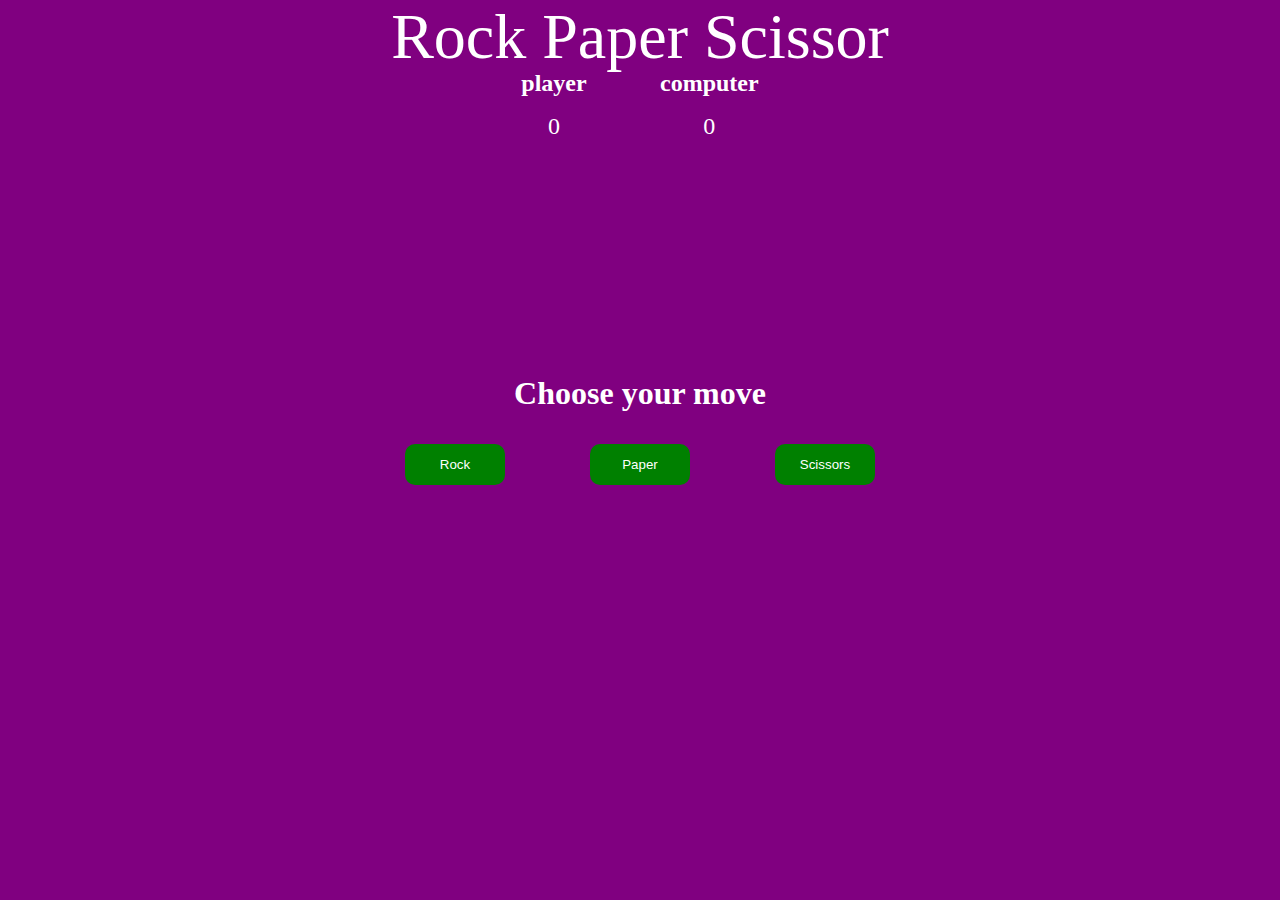
<file: index.html>
<!DOCTYPE html>
<html lang="en">
<head>
    <meta charset="UTF-8">
    <meta http-equiv="X-UA-Compatible" content="IE=edge">
    <meta name="viewport" content="width=device-width, initial-scale=1.0">
    <title>Rock Paper scissors</title>
    <link rel="stylesheet"href="style.css">
</head>
<body>
    <section class="game">
        <!-- Title --> 
        <div class="title">Rock Paper Scissor</div>

        <!--Display Score of player and computer -->
        <div class="score">
            <div class="playerScore">
                <h2>player</h2>
                <p class="p-count count">0</p>
            </div>
            <div class="computerScore">
                <h2>computer</h2>
                <p class="c-count count">0</p>
            </div>
        </div>
        <div class="move">Choose your move</div>
        <!--Option available to player to play game -->
        <div class="options">
            <button class="rock">Rock</button>
            <button class="paper">Paper</button>
            <button class="scissor">Scissors</button>
        </div>
        <!--final result of game -->
        <div class="result"></div>

        <!--Reload the game -->
        <div class="result"></div>
    </section>
    <script>
        const game = () => {
            let playerScore = 0;
        let computerScore = 0;
    let moves = 0;
    const playGame = () => {
        const rockBtn = document.querySelector('.rock');
        const paperBtn = document.querySelector('.paper');
        const scissorBtn = document.querySelector('.scissor');
        const playerOptions= [rockBtn, paperBtn,scissorBtn];
        const computerOptions= ['rock','paper','scissors']

        playerOptions.forEach(option => {
            option.addEventListener('click',function(){
            const movesLeft = document.querySelector('.movesLeft');
            moves++;
            movesLeft.innerText = `Moves Left: ${10-moves}`;

            const choiceNumber=  Math.floor(Math.random()*3);
            const computerChoice = computerOptions[choiceNumber];
            winner(this.innerText,computerchoice)

            if(moves == 10){
                gameOver(playerOptions, movesLeft);

            }
            
            })
        
        })
    }
        const winner = (player, computer) => {
            const result = document.querySelector('.result');
            const playerScoreBoard = document.querySelector('.p-count');
            const computerScoreBoard = document.querySelector('.c-count');
            player = player.toLowerCase();
            computer = computer.toLowerCase();
            if(player === computer){
                result.textContent ='Tie'
            }
            else if(player == 'rock'){
                if(computer == 'paper'){
                    result.textContent = 'Computer Won';
                    computerScore++;
                    computerScoreBoard.textContent = computerScore;
                } else{
                    result.textContent = 'Player Won'
                    playerScore++;
                    playerScoreBoard.textContent = playerScore;
                }
            }
            else if (player == 'scissors'){
                if(computer == 'rock'){
                    result.textContent = 'Computer Won';
                    computerScore++;
                    computerScoreBoard.textContent = computerScore;
                }
                else {
                    result.textContent = 'Player Won';
                    playerScore++;
                    playerScoreBoard.textContent =playerScore;
            }
            }
            else if (player='paper'){
                if(computer= ' scissors'){
                    result.textContent = 'Computer Won';
                    computer++
                    computerScoreBoard.textContent = computerScore;
                }
                else {
                    result.textContent = 'Player Won';
                    playerScore++;
                    playerScoreBoard.textContent =playerScore;
            
            }
        }
    }
        const gameOver = (playerOptions,movesLeft) =>{
            const chooseMove =document.querySelector('.move');
            const result = document.querySelector('.result');
            const reloadBtn = document.querySelector('.reload');

            playerOptions.forEach(option => {
                option.style.display = 'none';

                        })
                        chooseMove.innerText = 'Game Over!!'
                        movesLeft.style.display = 'none';

                        if (playerScore > computerScore){
                            result.style.fontSize = '2rem';
                            result.innerText = 'you Won The Game'
                            result.style.color =' #308D46';
                        }
                        else if (playerScore < computerScore){
                            result.style.fontSize = '2rem';
                            result.innerText = 'you Lost The Game'
                            result.style.color ='red';
                        }
                        else {
                            result.style.fontSize = '2rem';
                            result.innerText = 'Tie'
                            result.style.color ='grey';
                        }
                        reloadBtn.innerText = 'Restart';
                        reloadBtn.style.display = 'flex';
                        reloadBtn.addEventListener('click',()=>{
                            window.location.reload();
                        })
        }
        playGame();
     
    
    }
    game();

    </script>
    <script src="/game.js"></script>
    <script src="/array.js"></script>

</body>
</html>
</file>
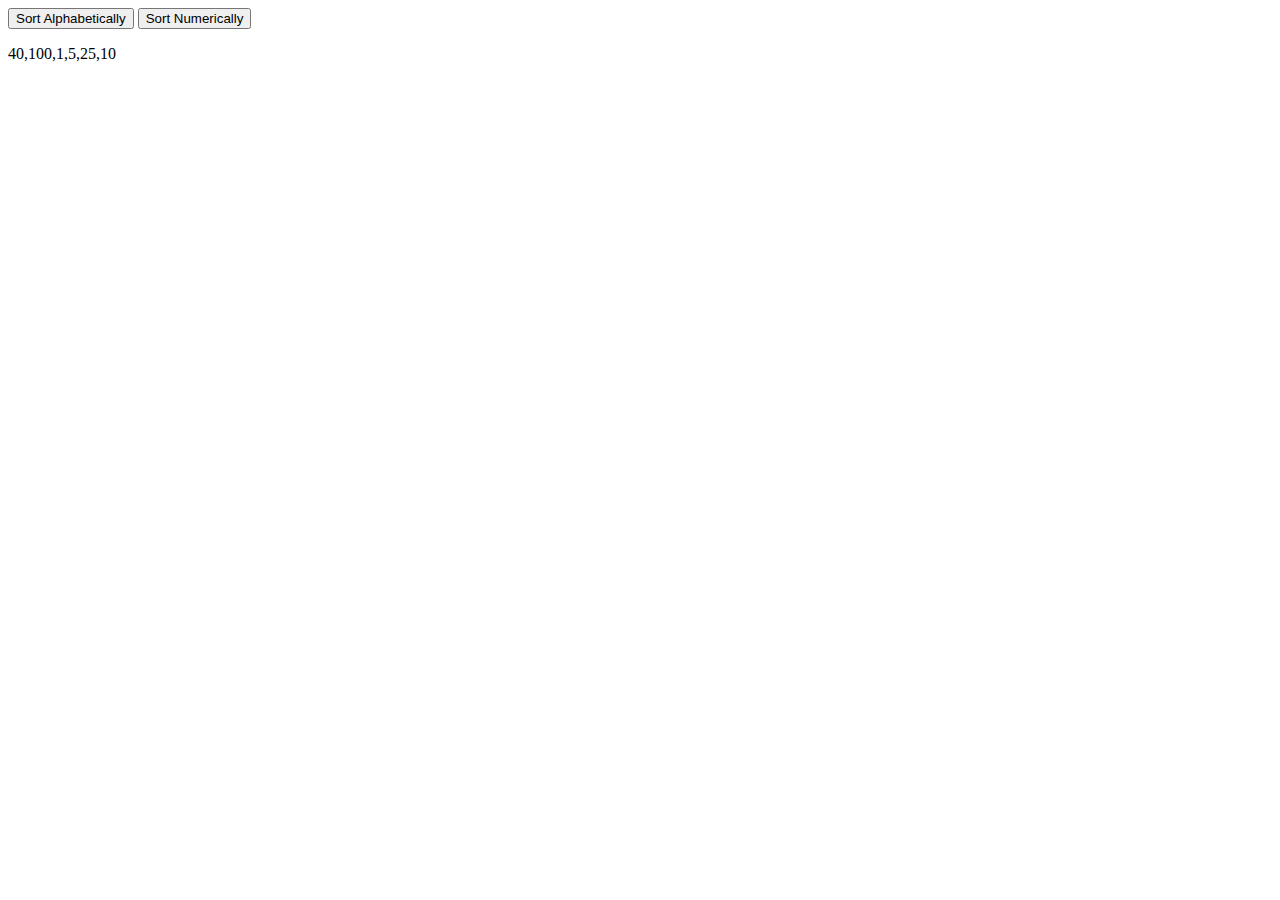
<file: sort.html>
<!DOCTYPE html>
<html lang="en">
<head>
    <meta charset="UTF-8">
    <meta http-equiv="X-UA-Compatible" content="IE=edge">
    <meta name="viewport" content="width=device-width, initial-scale=1.0">
    <title>Document</title>
</head>
<body>
    <button onclick="myFunction1()"> Sort Alphabetically</button>
    <button onclick="myFunction2()"> Sort Numerically</button>

    <p id="demo"></p>

    <script>
        const points = [40, 100, 1, 5, 25, 10];
        document.getElementById("demo").innerHTML = points;

        function myFunction1() {
  points.sort();
  document.getElementById("demo").innerHTML = points;


        }

        function myFunction2(){
            points.sort(function(a,b){return a - b })
            document.getElementById("demo").innerHTML = points;
        }
    </script>

</body>
</html>
</file>
<file: style.css>
*{
    padding: 0;
    margin: 0;
    box-sizing: border-box;
    background: purple;
    color: #fff;
}
.game{
    display: flex;
    flex-direction: column;
    height: 100vh;
    width: 100vw;
    justify-content: center;
    align-items: center;
}
.title{
    position: absolute;
    top: 0;
    font-size: 4rem;
    z-index: 2;
}
.score{
    display: flex;
    width: 30vw;
    justify-content: space-evenly;
    position: absolute;
    top: 70px;
    z-index: 1;
}
.p-count,.c-count {
text-align: center;
font-size: 1.5rem;
margin-top: 1rem;
}
.options{
    display: flex;
    width: 50vw;
    justify-content: space-evenly;
    margin-top: 2rem;
}
.rock,.paper,.scissor{
    padding: 0.8rem;
    width: 100px;
    border-radius: 10px;
    background: green;
    outline: none;
    border-color: none;
    border: none;
    cursor: pointer;
}
.move{
    font-size: 2rem;
    font-weight: bold;
}
.reload{
    display: none;
    margin-top: 2rem;
    padding: 1rem;
    background: green;
    outline: none;
    border: none;
    border-radius: 10px;
    cursor: pointer;
}
.result{
    margin-top: 20px;
    font-size: 1,2rem;
}
@media screen and (max-width: 612px)
{
    .title{
        text-align: center;
    }
    .score{
        position: absolute;
        top: 200px;
        width: 100vw;
    }
    .option{
        width: 100vw;
    }
}
</file>
